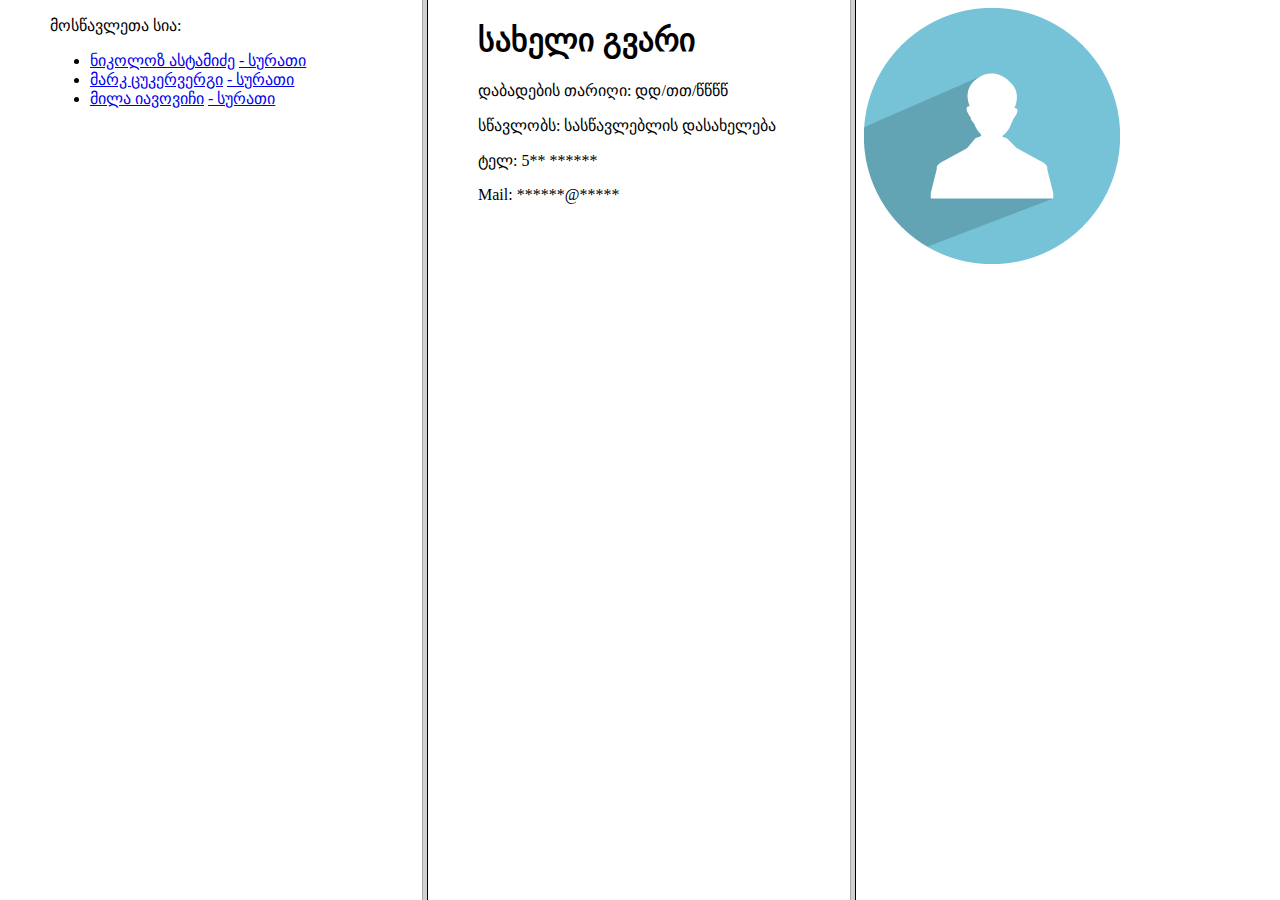
<file: index.html>
<!DOCTYPE html>
        <html>
        <head>
        	<title>Sangu HW</title>
			<meta charset="utf-8">
        	<link rel="stylesheet" type="text/css" href="stylesheet.css">

        </head>


<frameset cols="30%,30%,30%">
  <frame src="list.html" marginwidth="50" name="left" />
  <frame src="bios/Default.html" marginwidth="50" name="middle" />
  <frame src="bios/Default_Img.html"  name="right" />
  <noframes>
   <body>
      Your browser does not support frames.
   </body>
   </noframes>
</frameset>
        
        </html>
</file>
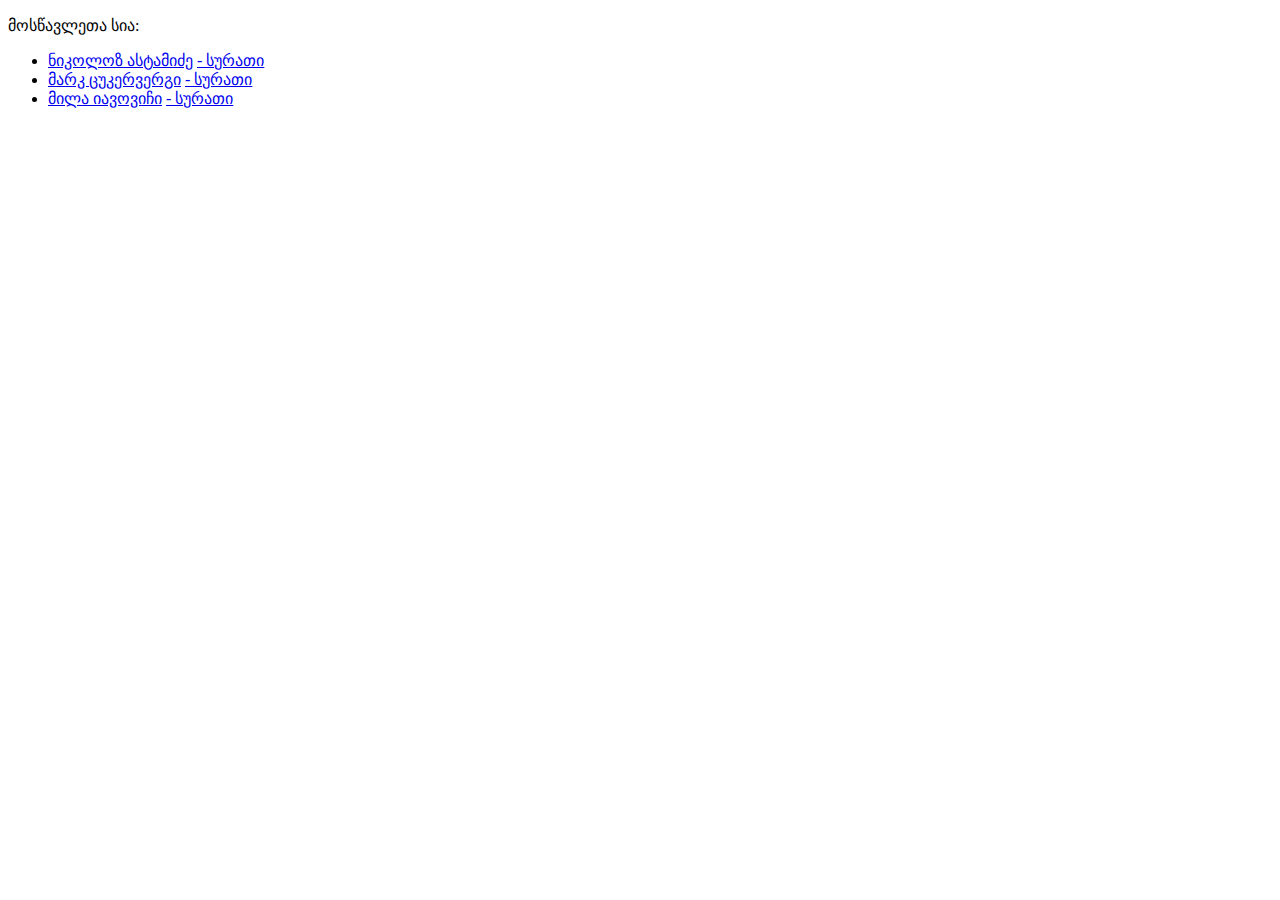
<file: list.html>
<!DOCTYPE html>
<html>
<head>
	<meta charset="utf-8">
</head>
<body>
<p>მოსწავლეთა სია:</p>
<ul>
        			<li><a href="bios/nikoloz.html" target="middle">ნიკოლოზ ასტამიძე</a>
        			<a href="bios/nikoloz_img.html" target="right"> - სურათი</a></li>
        			
        			<li><a href="bios/mark.html" target="middle">მარკ ცუკერვერგი</a>
        			<a href="bios/mark_img.html" target="right"> - სურათი</a></li>

        			<li><a href="bios/milla.html" target="middle">მილა იავოვიჩი</a>
        			<a href="bios/milla_img.html" target="right"> - სურათი</a></li>

        		</ul>
</body>
</html>
</file>
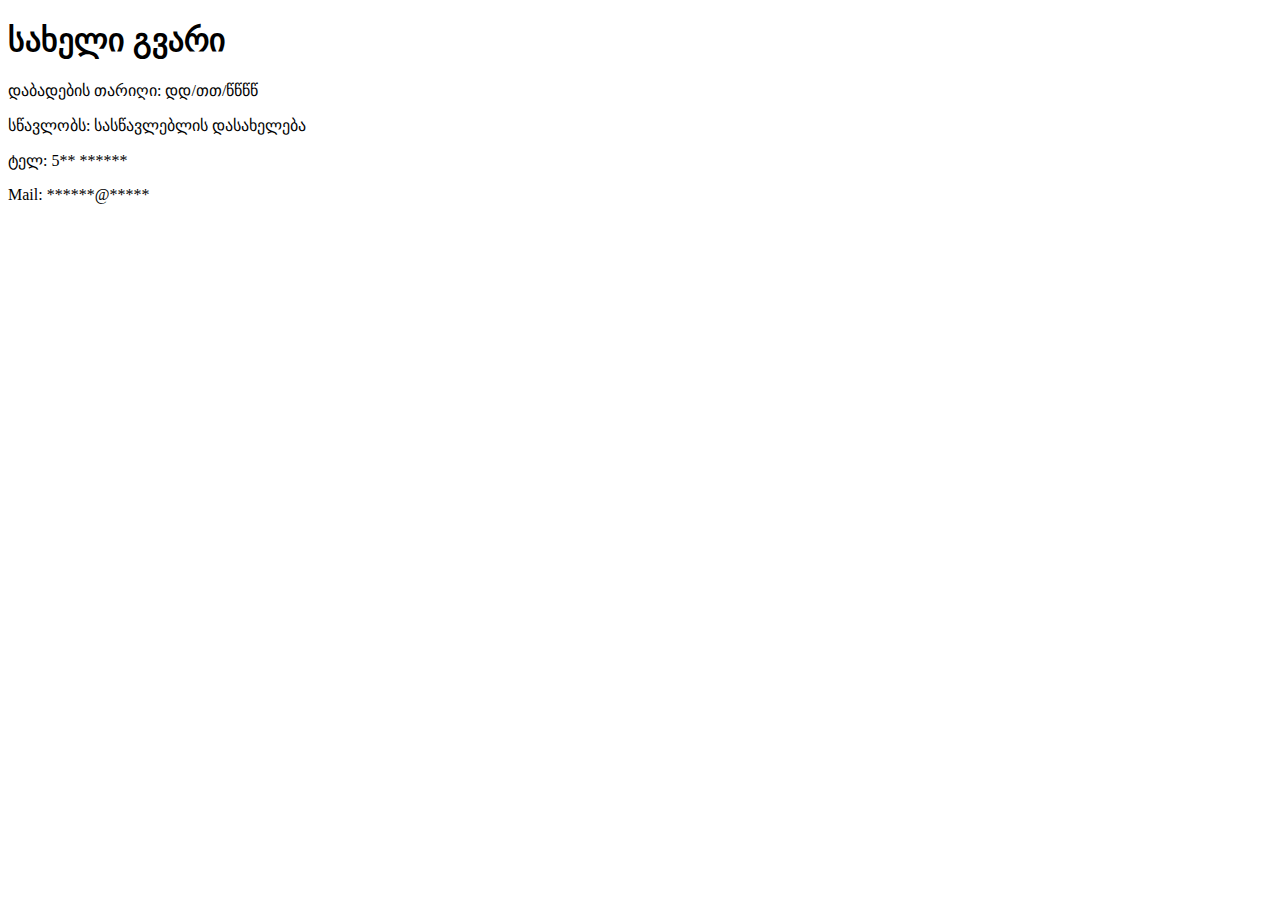
<file: bios/Default.html>
<!DOCTYPE html>
<html>
<head>
	<meta charset="utf-8">
</head>
<body>
<h1>სახელი გვარი</h1>
<p>დაბადების თარიღი: დდ/თთ/წწწწ</p>
<p>სწავლობს: სასწავლებლის დასახელება</p>
<p>ტელ: 5** ******</p>
<p>Mail: ******@*****</p>


</body>
</html>
</file>
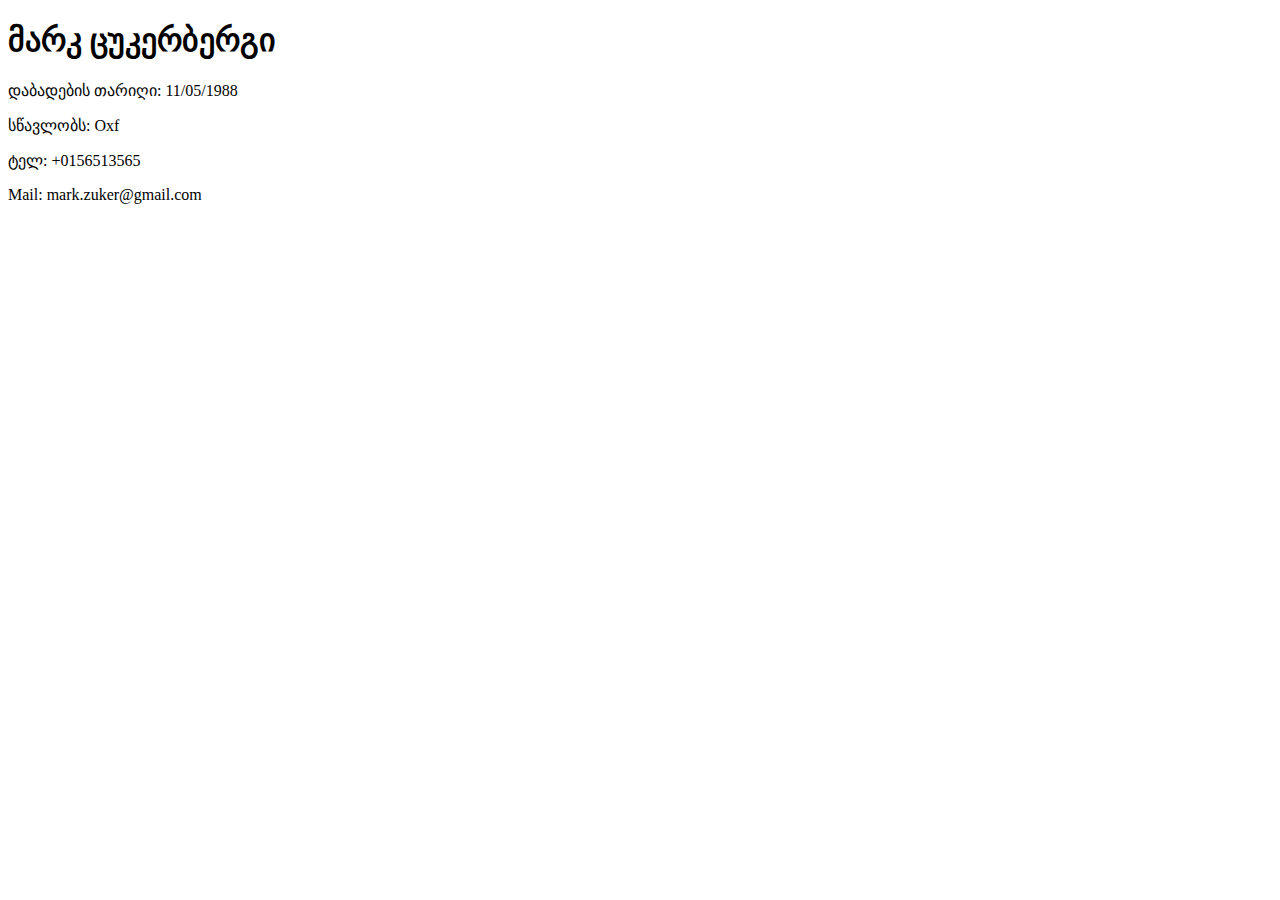
<file: bios/mark.html>
<!DOCTYPE html>
<html>
<head>
	<meta charset="utf-8">
</head>
<body>
<h1>მარკ ცუკერბერგი</h1>
<p>დაბადების თარიღი: 11/05/1988</p>
<p>სწავლობს: Oxf</p>
<p>ტელ: +0156513565</p>
<p>Mail: mark.zuker@gmail.com</p>


</body>
</html>
</file>
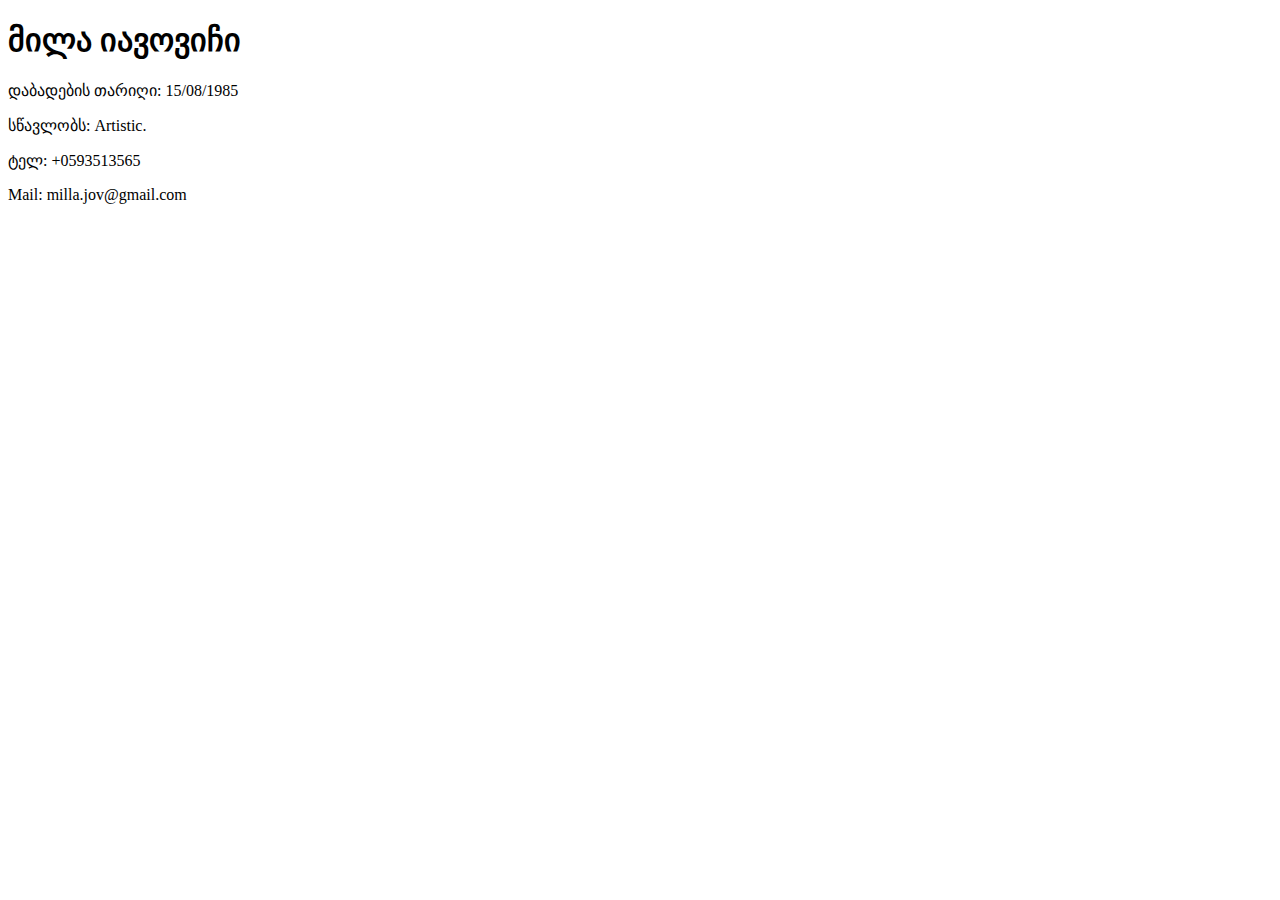
<file: bios/milla.html>
<!DOCTYPE html>
<html>
<head>
	<meta charset="utf-8">
</head>
<body>
<h1>მილა იავოვიჩი</h1>
<p>დაბადების თარიღი: 15/08/1985</p>
<p>სწავლობს: Artistic.</p>
<p>ტელ: +0593513565</p>
<p>Mail: milla.jov@gmail.com</p>


</body>
</html>
</file>
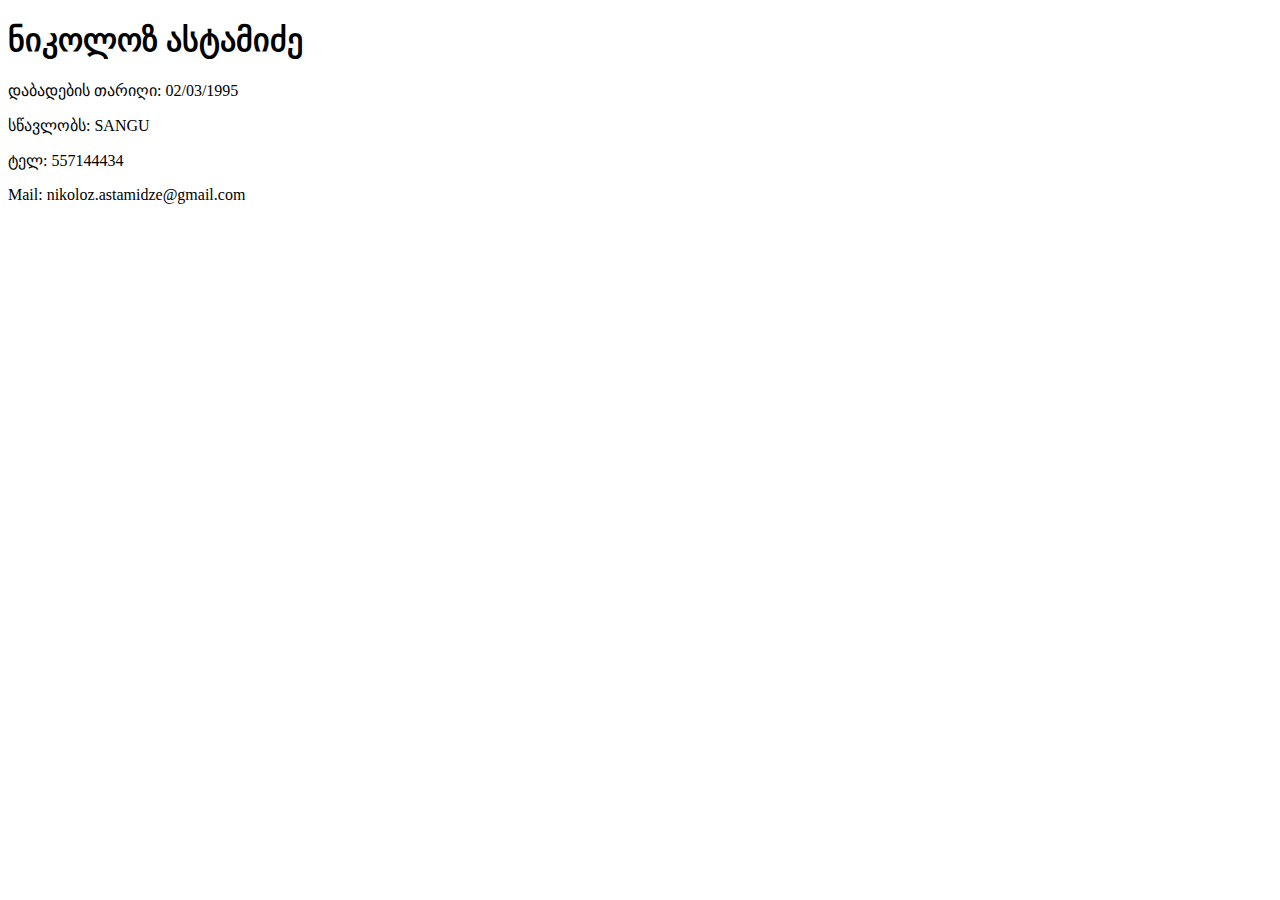
<file: bios/nikoloz.html>
<!DOCTYPE html>
<html>
<head>
	<meta charset="utf-8">
</head>
<body>
<h1>ნიკოლოზ ასტამიძე</h1>
<p>დაბადების თარიღი: 02/03/1995</p>
<p>სწავლობს: SANGU</p>
<p>ტელ: 557144434</p>
<p>Mail: nikoloz.astamidze@gmail.com</p>


</body>
</html>
</file>
<file: stylesheet.css>
div.rCorner{
	display: inline;
	border-radius: 25px;
	border: 2px solid #73AD21;
	float: left; 
	width:30%;
	height: 200px;

}
</file>
